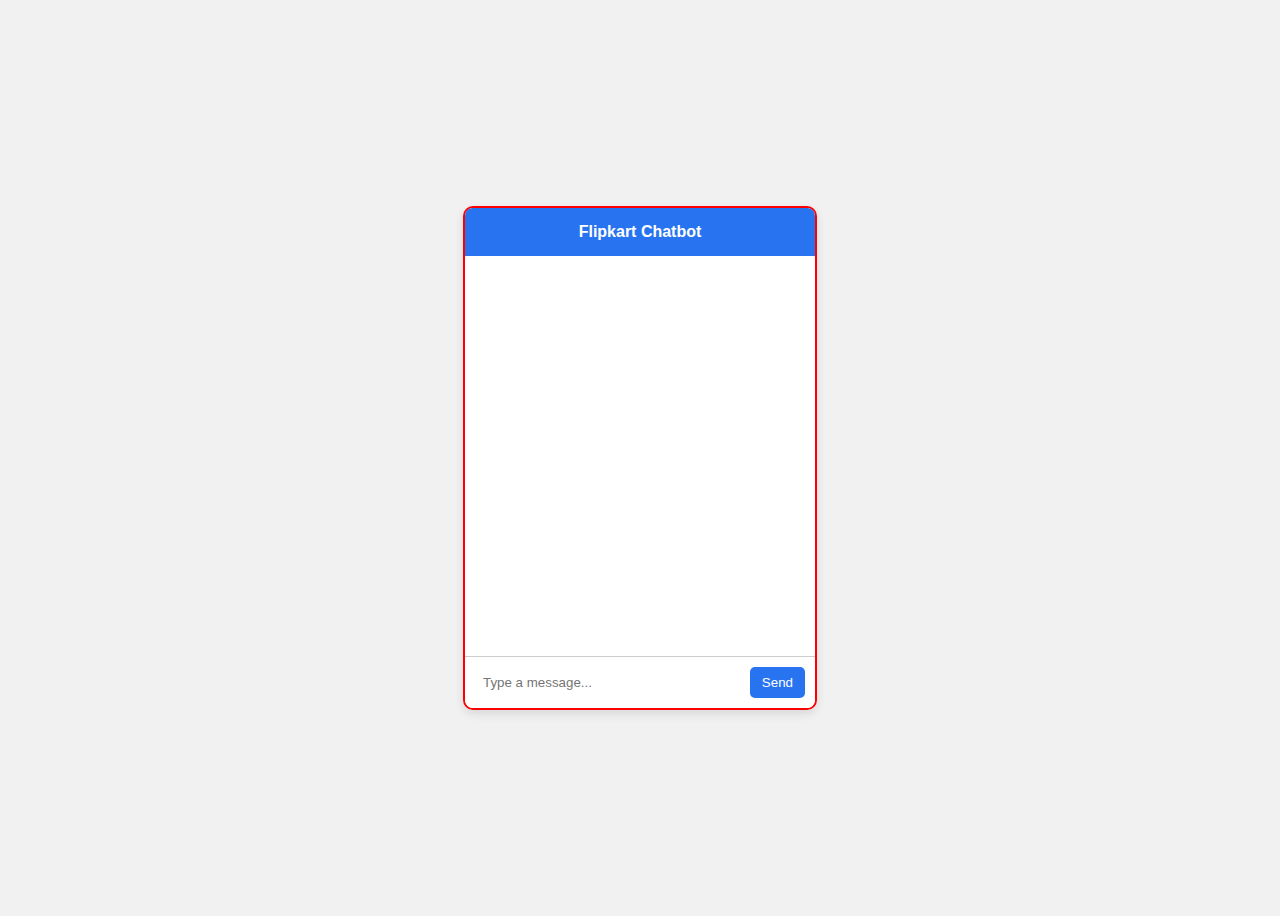
<file: chatbot.html>
<!DOCTYPE html>
<html lang="en">
<head>
    <meta charset="UTF-8">
    <meta name="viewport" content="width=device-width, initial-scale=1.0">
    <title>Flipkart Chatbot</title>
    <style>
        body {
            font-family: Arial, sans-serif;
            background-color: #f1f1f1;
            display: flex;
            justify-content: center;
            align-items: center;
            height: 100vh;
        }
        .chat-container {
            width: 350px;
            height: 500px;
            background: white;
            border-radius: 10px;
            box-shadow: 0 4px 10px rgba(0, 0, 0, 0.1);
            display: flex;
            flex-direction: column;
            overflow: hidden;
            border: 2px red solid;
        }
        .chat-header {
            background: #2874f0;
            color: white;
            padding: 15px;
            text-align: center;
            font-weight: bold;
        }
        .chat-body {
            flex: 1;
            overflow-y: auto;
            padding: 15px;
        }
        .chat-input {
            display: flex;
            border-top: 1px solid #ccc;
            padding: 10px;
            background: white;
        }
        .chat-input input {
            flex: 1;
            padding: 8px;
            border: none;
            border-radius: 5px;
            outline: none;
        }
        .chat-input button {
            background: #2874f0;
            color: white;
            border: none;
            padding: 8px 12px;
            margin-left: 5px;
            border-radius: 5px;
            cursor: pointer;
        }
        .message {
            padding: 8px;
            border-radius: 10px;
            margin: 5px 0;
            max-width: 80%;
        }
        .user-message {
            background: #2874f0;
            color: white;
            align-self: flex-end;
        }
        .bot-message {
            background: #e1e1e1;
            align-self: flex-start;
        }
    </style>
</head>
<body>
    <div class="chat-container">
        <div class="chat-header">Flipkart Chatbot</div>
        <div class="chat-body" id="chat-body"></div>
        <div class="chat-input">
            <input type="text" id="user-input" placeholder="Type a message...">
            <button onclick="sendMessage()">Send</button>
        </div>
    </div>

    <script>
        function sendMessage() {
            let userInput = document.getElementById("user-input").value;
            if (userInput.trim() === "") return;
            
            let chatBody = document.getElementById("chat-body");
            
            // Append user message
            let userMessage = document.createElement("div");
            userMessage.className = "message user-message";
            userMessage.textContent = userInput;
            chatBody.appendChild(userMessage);
            
            document.getElementById("user-input").value = "";
            chatBody.scrollTop = chatBody.scrollHeight;
            
            // Bot response logic
            setTimeout(() => {
                let botMessage = document.createElement("div");
                botMessage.className = "message bot-message";
                botMessage.textContent = getBotResponse(userInput);
                chatBody.appendChild(botMessage);
                chatBody.scrollTop = chatBody.scrollHeight;
            }, 1000);
        }

        function getBotResponse(input) {
            let responses = {
                "hello": "Hi there! How can I assist you today?",
                "track order": "Please enter your order ID to track your package.",
                "return policy": "You can return products within 7 days of delivery.",
                "contact support": "You can reach our support team at support@flipkart.com",
                "bye": "Goodbye! Have a great day!"
            };
            return responses[input.toLowerCase()] || "Sorry, I didn't understand that. Can you rephrase?";
        }
    </script>
</body>
</html>
</file>
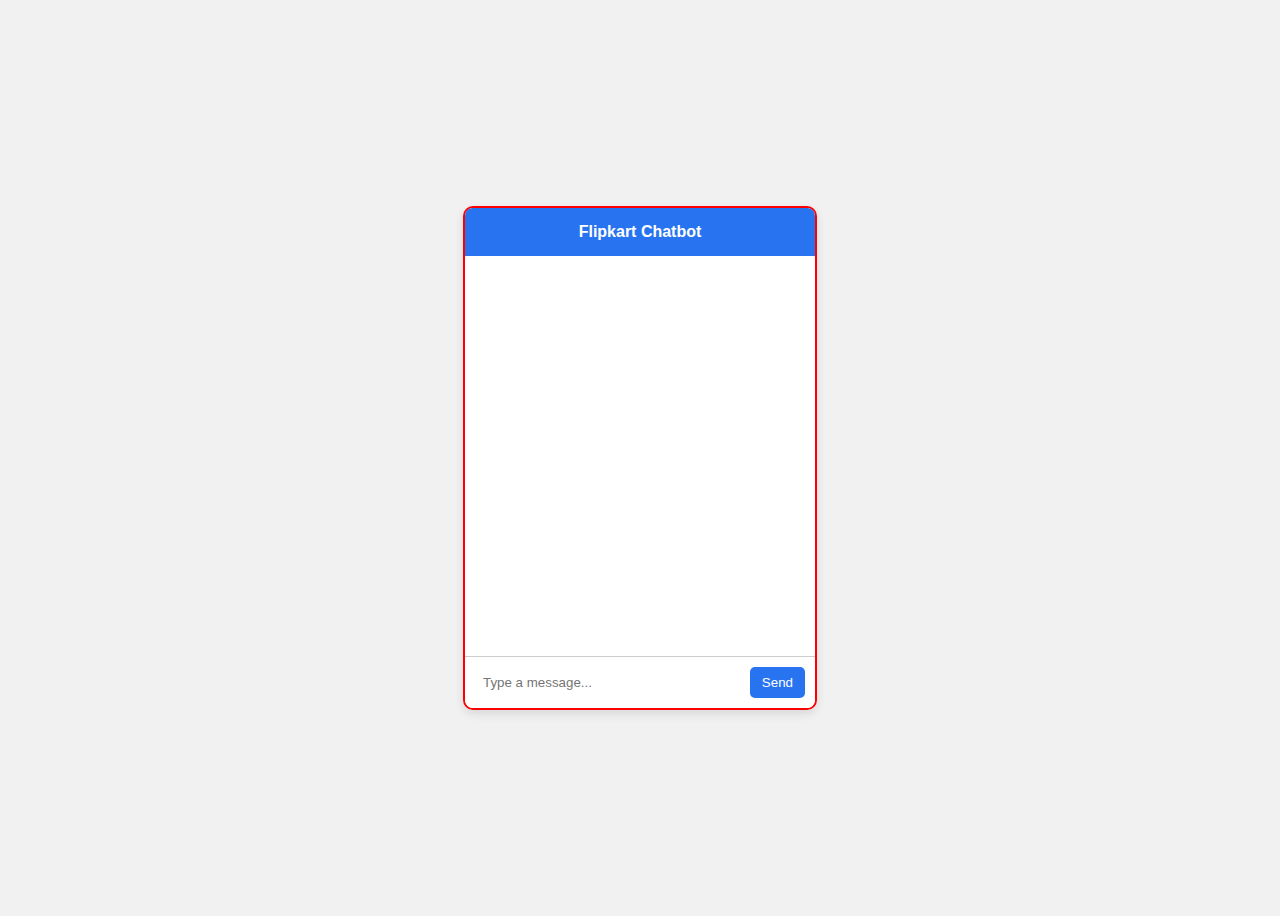
<file: Ecomm/chatbot.html>
<!DOCTYPE html>
<html lang="en">
<head>
    <meta charset="UTF-8">
    <meta name="viewport" content="width=device-width, initial-scale=1.0">
    <title>Flipkart Chatbot</title>
    <style>
        body {
            font-family: Arial, sans-serif;
            background-color: #f1f1f1;
            display: flex;
            justify-content: center;
            align-items: center;
            height: 100vh;
        }
        .chat-container {
            width: 350px;
            height: 500px;
            background: white;
            border-radius: 10px;
            box-shadow: 0 4px 10px rgba(0, 0, 0, 0.1);
            display: flex;
            flex-direction: column;
            overflow: hidden;
            border: 2px red solid;
        }
        .chat-header {
            background: #2874f0;
            color: white;
            padding: 15px;
            text-align: center;
            font-weight: bold;
        }
        .chat-body {
            flex: 1;
            overflow-y: auto;
            padding: 15px;
        }
        .chat-input {
            display: flex;
            border-top: 1px solid #ccc;
            padding: 10px;
            background: white;
        }
        .chat-input input {
            flex: 1;
            padding: 8px;
            border: none;
            border-radius: 5px;
            outline: none;
        }
        .chat-input button {
            background: #2874f0;
            color: white;
            border: none;
            padding: 8px 12px;
            margin-left: 5px;
            border-radius: 5px;
            cursor: pointer;
        }
        .message {
            padding: 8px;
            border-radius: 10px;
            margin: 5px 0;
            max-width: 80%;
        }
        .user-message {
            background: #2874f0;
            color: white;
            align-self: flex-end;
        }
        .bot-message {
            background: #e1e1e1;
            align-self: flex-start;
        }
    </style>
</head>
<body>
    <div class="chat-container">
        <div class="chat-header">Flipkart Chatbot</div>
        <div class="chat-body" id="chat-body"></div>
        <div class="chat-input">
            <input type="text" id="user-input" placeholder="Type a message...">
            <button onclick="sendMessage()">Send</button>
        </div>
    </div>

    <script>
        function sendMessage() {
            let userInput = document.getElementById("user-input").value;
            if (userInput.trim() === "") return;
            
            let chatBody = document.getElementById("chat-body");
            
            // Append user message
            let userMessage = document.createElement("div");
            userMessage.className = "message user-message";
            userMessage.textContent = userInput;
            chatBody.appendChild(userMessage);
            
            document.getElementById("user-input").value = "";
            chatBody.scrollTop = chatBody.scrollHeight;
            
            // Bot response logic
            setTimeout(() => {
                let botMessage = document.createElement("div");
                botMessage.className = "message bot-message";
                botMessage.textContent = getBotResponse(userInput);
                chatBody.appendChild(botMessage);
                chatBody.scrollTop = chatBody.scrollHeight;
            }, 1000);
        }

        function getBotResponse(input) {
            let responses = {
                "hello": "Hi there! How can I assist you today?",
                "track order": "Please enter your order ID to track your package.",
                "return policy": "You can return products within 7 days of delivery.",
                "contact support": "You can reach our support team at support@flipkart.com",
                "bye": "Goodbye! Have a great day!"
            };
            return responses[input.toLowerCase()] || "Sorry, I didn't understand that. Can you rephrase?";
        }
    </script>
</body>
</html>
</file>
